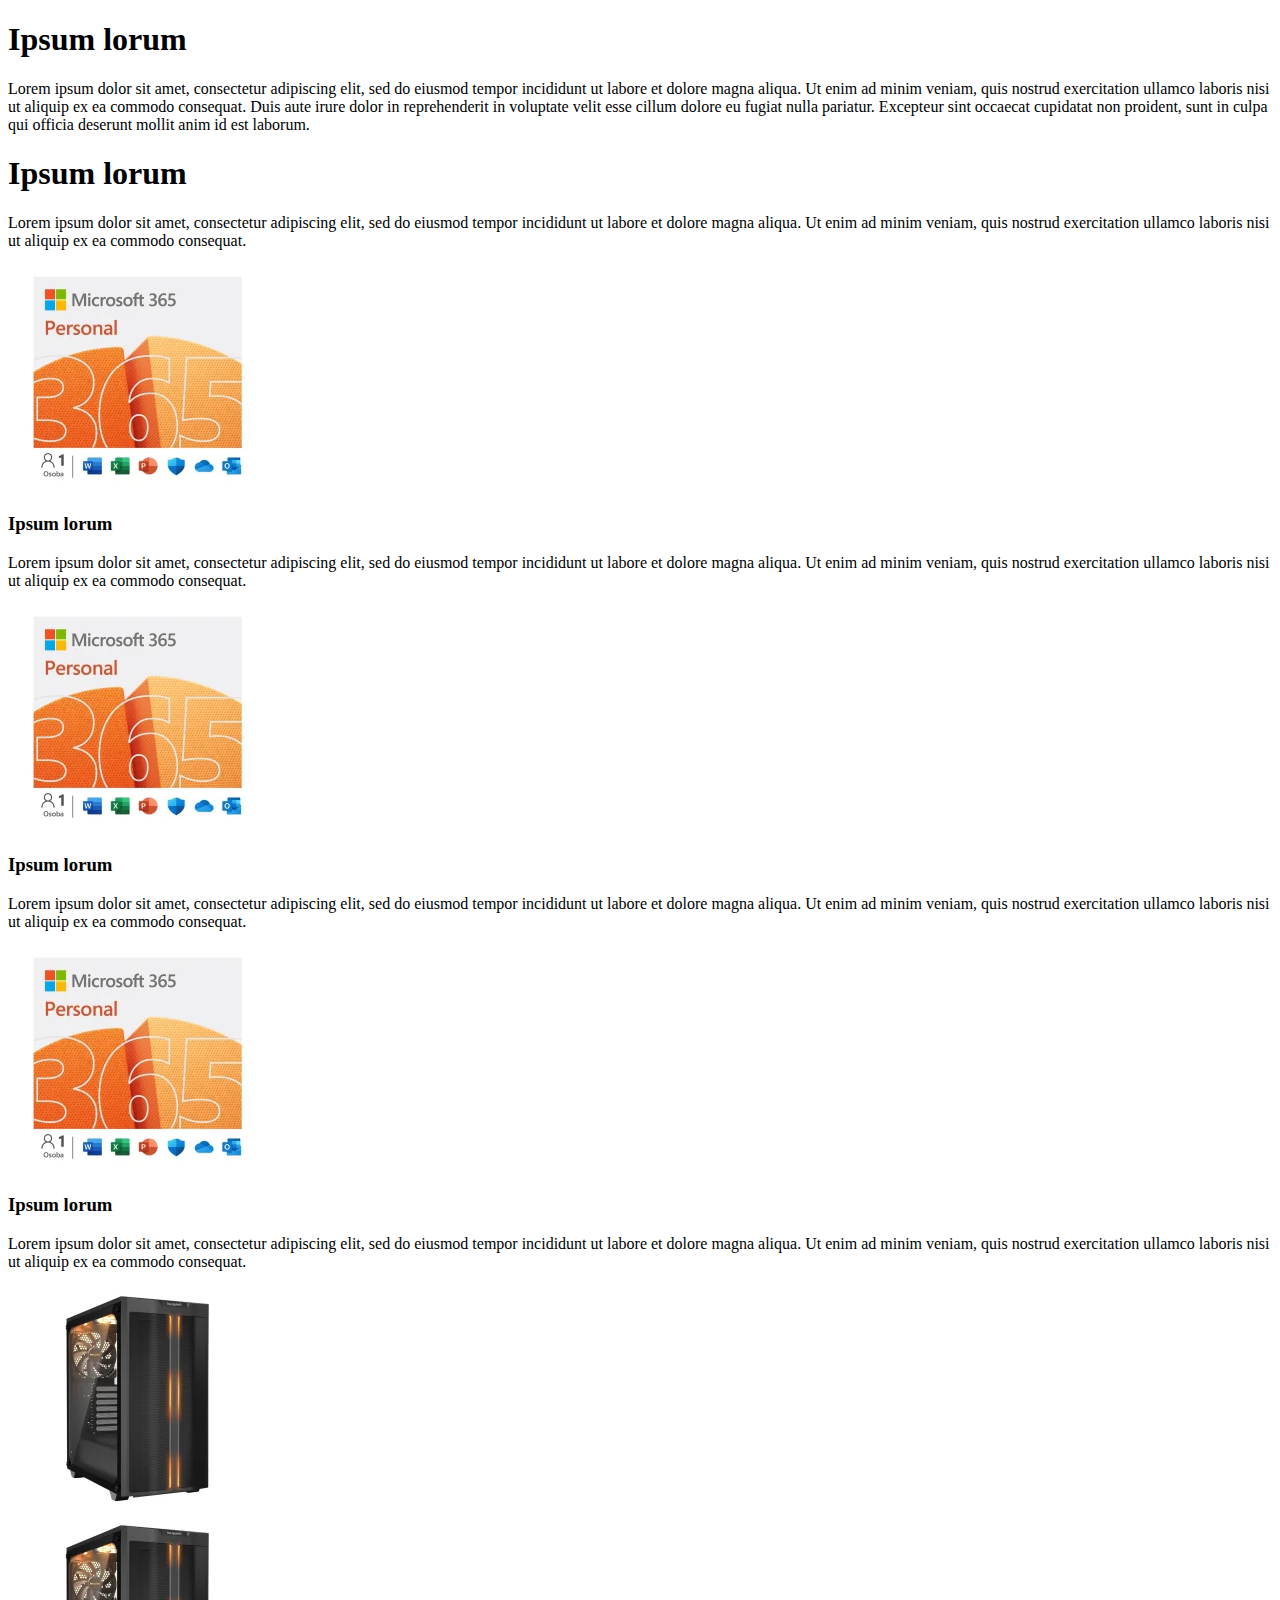
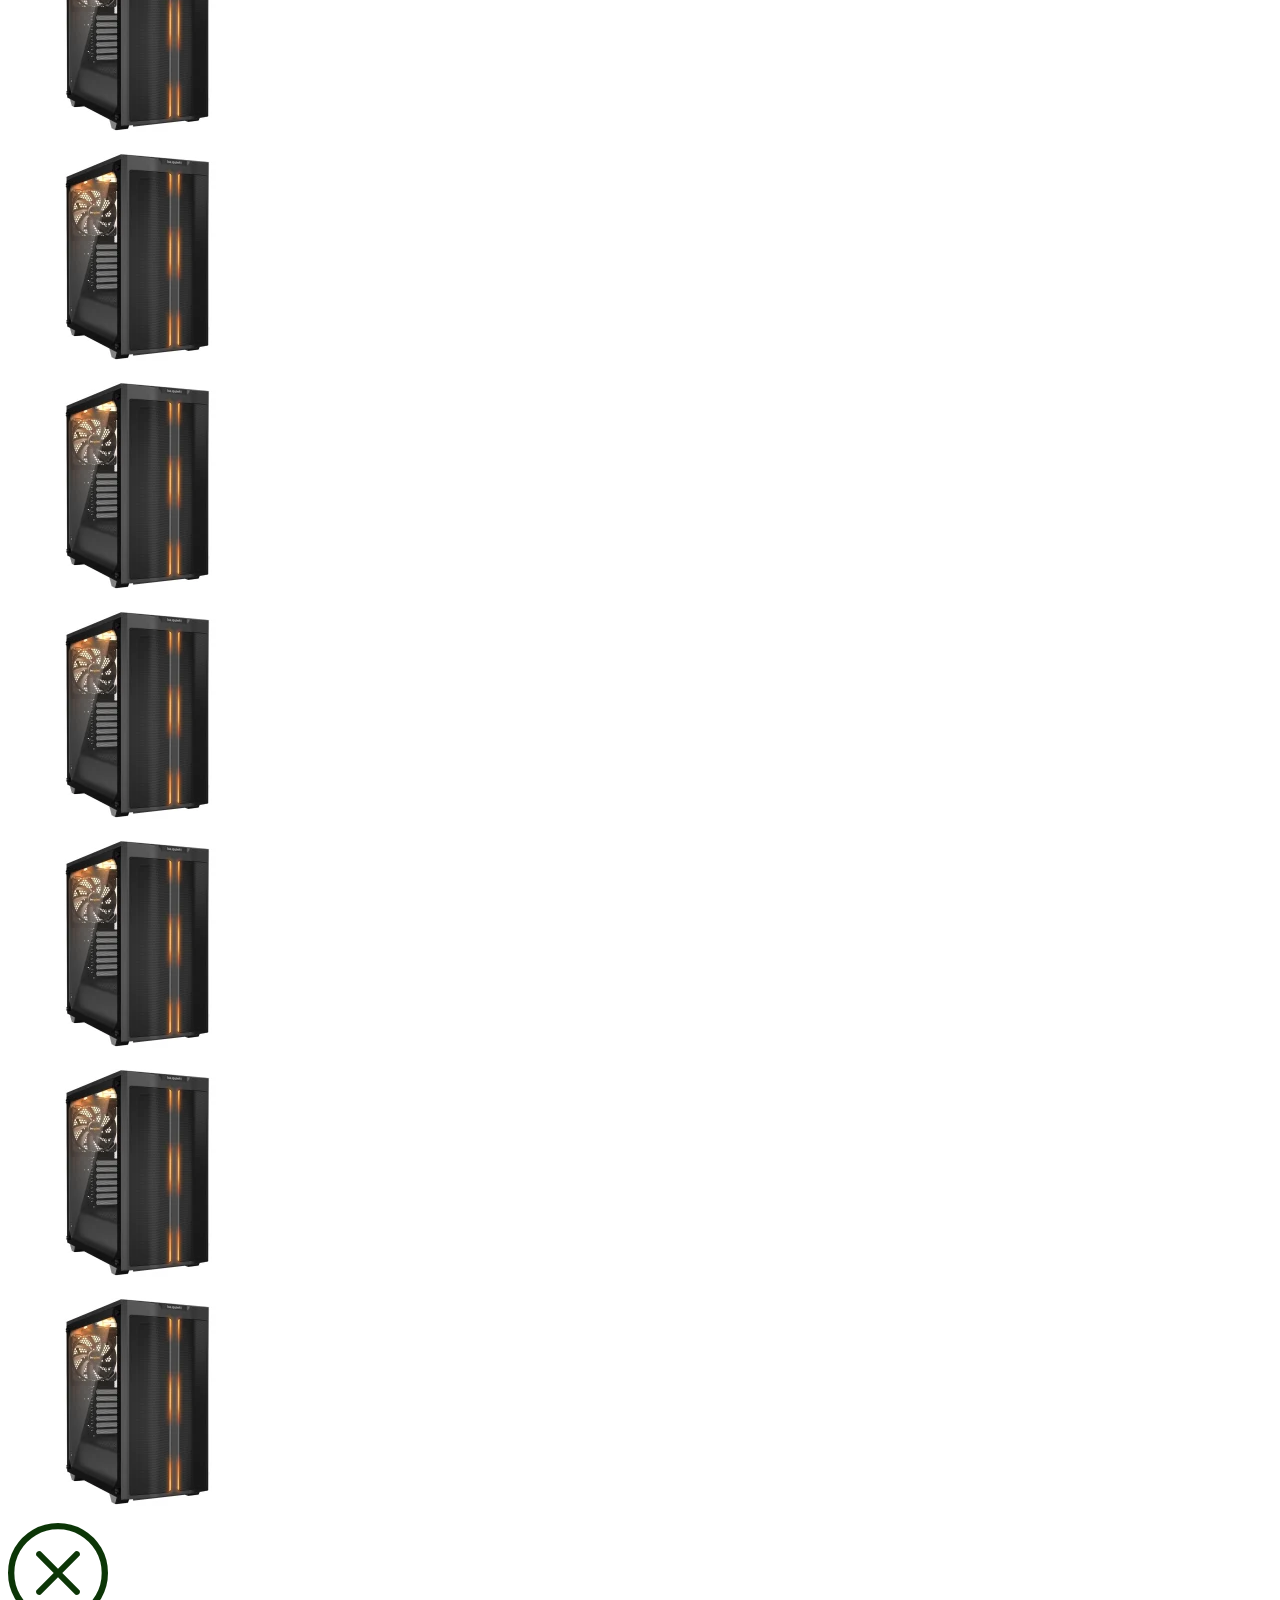
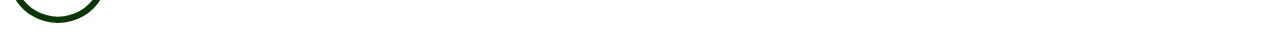
<file: index.html>
<!DOCTYPE html>
<html lang="en">

<head>
    <meta charset="UTF-8">
    <meta http-equiv="X-UA-Compatible" content="IE=edge">
    <meta name="viewport" content="width=device-width, initial-scale=1.0">
    <link href="https://cdn.jsdelivr.net/npm/bootstrap@5.0.2/dist/css/bootstrap.min.css" rel="stylesheet"
        integrity="sha384-EVSTQN3/azprG1Anm3QDgpJLIm9Nao0Yz1ztcQTwFspd3yD65VohhpuuCOmLASjC" crossorigin="anonymous">
    <link rel="stylesheet" href="https://cdn.jsdelivr.net/npm/bootstrap-icons@1.10.3/font/bootstrap-icons.css">
    <link href="main.css" rel="stylesheet">
    <title>Document</title>
</head>

<body>
    <div class="container mt-2">
        <div class="row gx-0">
            <div class="col-sm-12 col-md-8">
                <div class="card p-3">
                    <h1>Ipsum lorum</h1>
                    <p>Lorem ipsum dolor sit amet, consectetur adipiscing elit, sed do eiusmod tempor incididunt ut labore et dolore magna aliqua. Ut enim ad minim veniam, quis nostrud exercitation ullamco
                        laboris nisi ut aliquip ex ea commodo consequat. Duis aute irure dolor in reprehenderit in
                        voluptate velit esse cillum dolore eu fugiat nulla pariatur. Excepteur sint occaecat cupidatat non proident, sunt in culpa qui officia deserunt mollit anim id est laborum.</p>
                </div>
            </div>
            <div class="col-sm-12 col-md-4">
                <div class="card p-3">
                    <h1>Ipsum lorum</h1>
                    <p>Lorem ipsum dolor sit amet, consectetur adipiscing elit, sed do eiusmod tempor incididunt ut labore et dolore magna aliqua. Ut enim ad minim veniam, quis nostrud exercitation ullamco laboris nisi ut aliquip ex ea commodo consequat.</p>
                </div>
            </div>
        </div>
    </div>

    <div class="container mt-3">
        <div class="row gx-0">
            <div class="col-sm-12 col-md-6 col-lg-4">
                <div class="card p-2">
                    <img src="1.webp" alt="zdjecie">
                    <h3>Ipsum lorum</h3>
                    <p> Lorem ipsum dolor sit amet, consectetur adipiscing elit, sed do eiusmod tempor incididunt ut labore et dolore magna aliqua. Ut enim ad minim veniam, quis nostrud exercitation ullamco laboris nisi ut aliquip ex ea commodo consequat.</p>
                </div>
            </div>
            <div class="col-sm-12 col-md-6 col-lg-4">
                <div class="card p-2">
                    <img src="1.webp" alt="zdjecie">
                    <h3>Ipsum lorum</h3>
                    <p>Lorem ipsum dolor sit amet, consectetur adipiscing elit, sed do eiusmod tempor incididunt ut labore et dolore magna aliqua. Ut enim ad minim veniam, quis nostrud exercitation ullamco laboris nisi ut aliquip ex ea commodo consequat.</p>
                </div>
            </div>
            <div class="col-sm-12 col-md-6 col-lg-4">
                <div class="card p-2">
                    <img src="1.webp" alt="zdjecie">
                    <h3>Ipsum lorum</h3>
                    <p>Lorem ipsum dolor sit amet, consectetur adipiscing elit, sed do eiusmod tempor incididunt ut labore et dolore magna aliqua. Ut enim ad minim veniam, quis nostrud exercitation ullamco laboris nisi ut aliquip ex ea commodo consequat.</p>
                </div>
            </div>
        </div>
    </div>
    <div class="container mt-3">
        <div class="row gx-0">
            <div class="col-sm-12 col-md-6 col-lg-3">
                <div class="card p-2">
                    <img src="2.webp" alt="zdjecie">
                </div>
            </div>
            <div class="col-sm-12 col-md-6 col-lg-3">
                <div class="card p-2">
                    <img src="2.webp" alt="zdjecie">
                </div>
            </div>
            <div class="col-sm-12 col-md-6 col-lg-3">
                <div class="card p-2">
                    <img src="2.webp" alt="zdjecie">
                </div>
            </div>
            <div class="col-sm-12 col-md-6 col-lg-3">
                <div class="card p-2">
                    <img src="2.webp" alt="zdjecie">
                </div>
            </div>
            <div class="row gx-0">
                <div class="col-sm-12 col-md-6 col-lg-3">
                    <div class="card p-2">
                        <img src="2.webp" alt="zdjecie">
                    </div>
                </div>
                <div class="col-sm-12 col-md-6 col-lg-3">
                    <div class="card p-2">
                        <img src="2.webp" alt="zdjecie">
                    </div>
                </div>
                <div class="col-sm-12 col-md-6 col-lg-3">
                    <div class="card p-2">
                        <img src="2.webp" alt="zdjecie">
                    </div>
                </div>
                <div class="col-sm-12 col-md-6 col-lg-3">
                    <div class="card p-2">
                        <img src="2.webp" alt="zdjecie">
                    </div>
                </div>
            </div>
        </div>
        <i class="bi bi-x-circle" style="color: rgb(12, 54, 7); font-size: 100px;"></i>









        <script src="https://cdn.jsdelivr.net/npm/bootstrap@5.0.2/dist/js/bootstrap.bundle.min.js"
            integrity="sha384-MrcW6ZMFYlzcLA8Nl+NtUVF0sA7MsXsP1UyJoMp4YLEuNSfAP+JcXn/tWtIaxVXM"
            crossorigin="anonymous"></script>
</body>

</html>
</file>
<file: main.css>
.naglowek {
    padding: 100px;
    background-color: rgb(95, 94, 94);
    color: white;
}
</file>
